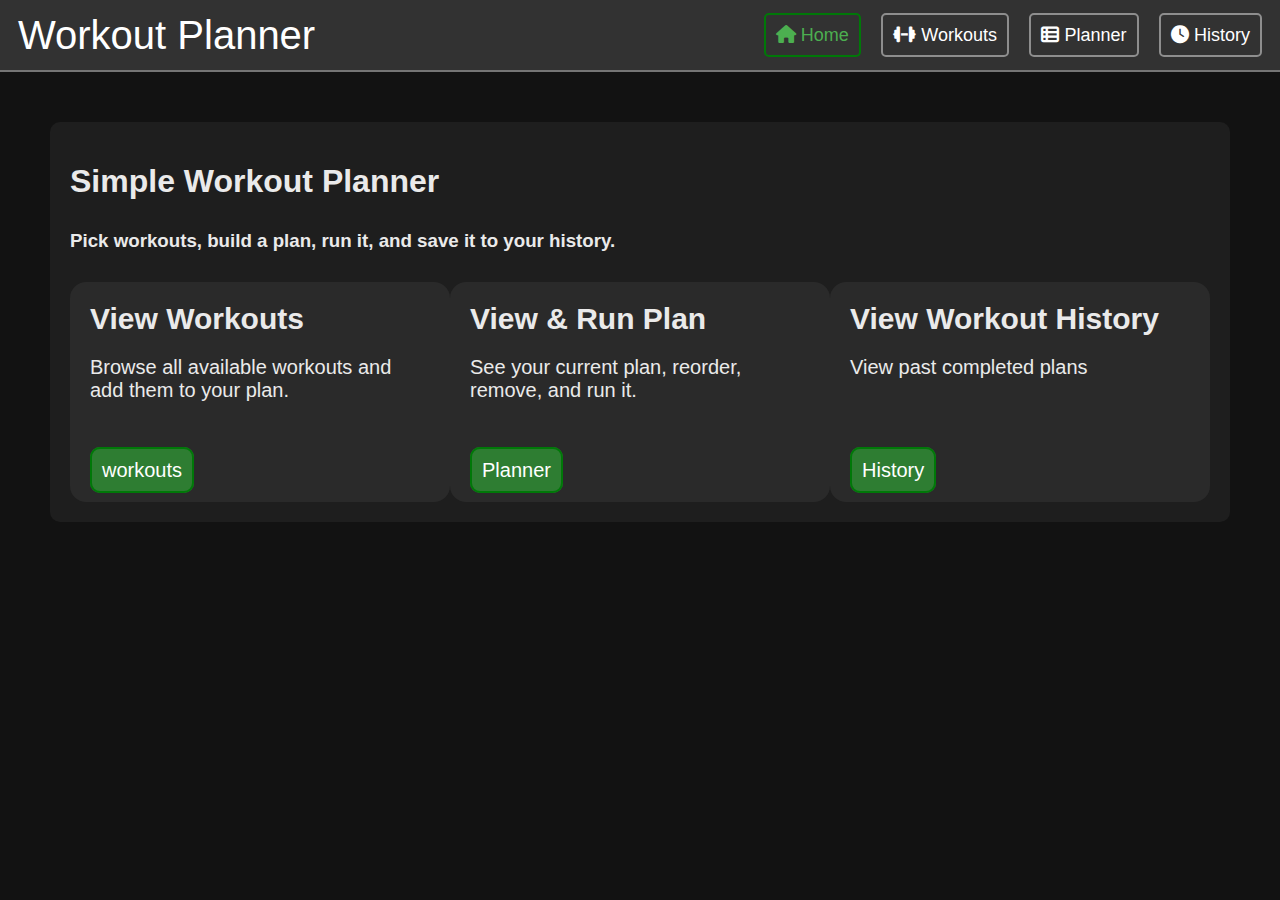
<file: index.html>
<!DOCTYPE html>
<html lang="en">
<head>
    <meta charset="UTF-8">
    <meta name="viewport" content="width=device-width, initial-scale=1.0">
    <title>Workout Planner</title>
    <link rel="stylesheet" href="style.css">
    <link rel="stylesheet"href="https://cdnjs.cloudflare.com/ajax/libs/font-awesome/6.5.0/css/all.min.css">
</head>
<body>
    <header class="topbar">
        <div class="title">Workout Planner</div>
        <nav class="nav">
            <a class="navlink active" href="index.html"><i class="fa-solid fa-house"></i> Home</a>
            <a class="navlink" href="workouts.html"><i class="fa-solid fa-dumbbell"></i> Workouts</a>
            <a class="navlink" href="planner.html"><i class="fa-solid fa-table-list"></i> Planner</a>
            <a class="navlink" href="history.html"><i class="fa-solid fa-clock"></i> History</a>
        </nav>
    </header>
    <section class="section">
        <h1>Simple Workout Planner</h1>
        <h3>Pick workouts, build a plan, run it, and save it to your history.</h4>
        <div class="cards">
            <div class="container">
                <div class="card-text">
                    <h2>View Workouts</h2>
                    <p>Browse all available workouts and add them to your plan.</p>
                </div>
                <nav>
                    <a class="navigation" href="workouts.html">workouts</a>
                </nav>
            </div>
            <div class="container">
                <div class="card-text">
                    <h2>View & Run Plan</h2>
                    <p>See your current plan, reorder, remove, and run it.</p>
                </div>
                <nav>
                    <a class="navigation" href="planner.html">Planner</a>
                </nav>
            </div>
            <div class="container">
                <div class="card-text">
                    <h2>View Workout History</h2>
                    <p>View past completed plans</p>
                </div>
                <nav>
                    <a class="navigation" href="history.html">History</a>
                </nav>
            </div>
        </div>
    </section>
</body>
</html>
</file>
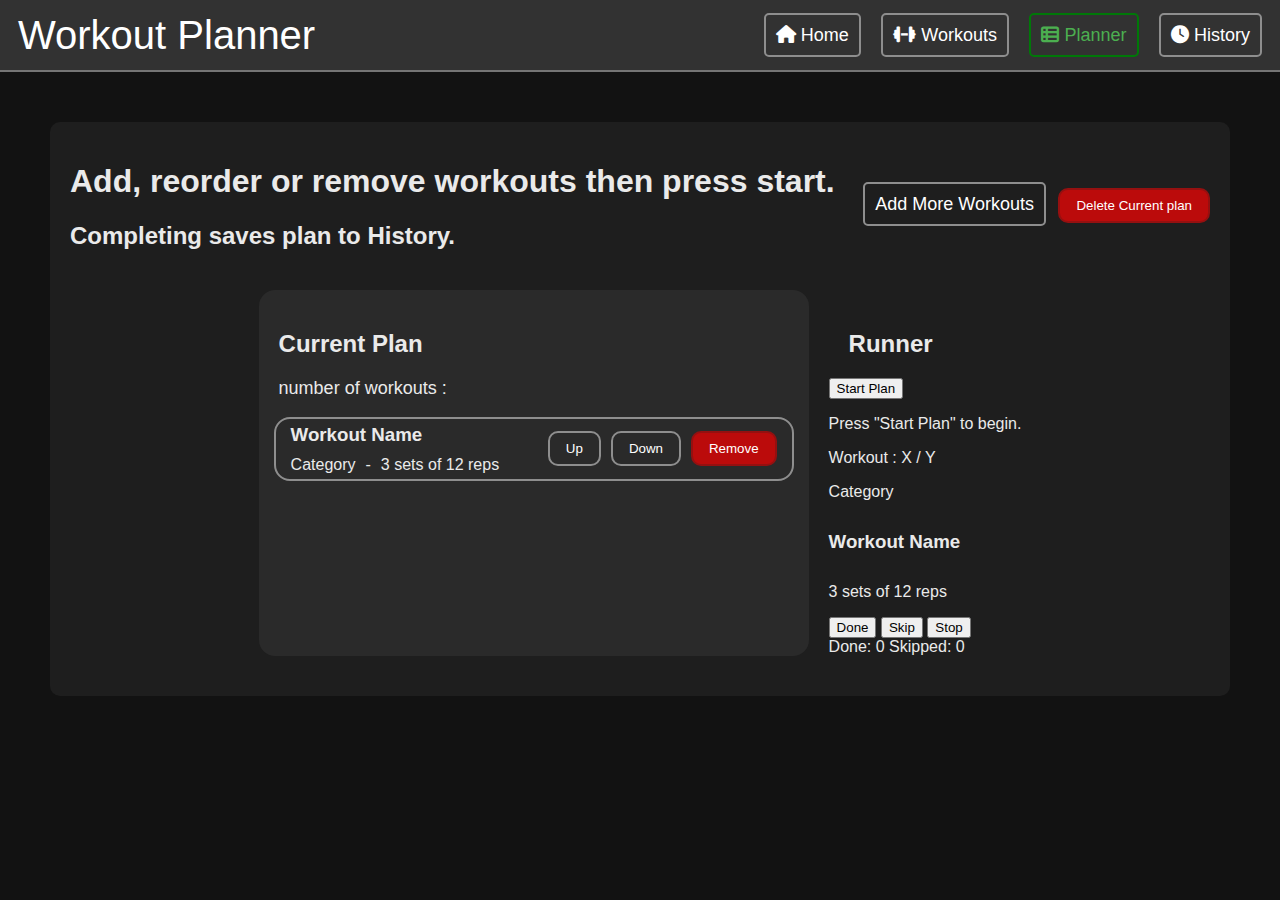
<file: planner.html>
<!DOCTYPE html>
<html lang="en">
<head>
    <meta charset="UTF-8">
    <meta name="viewport" content="width=device-width, initial-scale=1.0">
    <title>Workout Planner</title>
    <link rel="stylesheet" href="style.css">
    <link rel="stylesheet"href="https://cdnjs.cloudflare.com/ajax/libs/font-awesome/6.5.0/css/all.min.css">
</head>
<body>
    <header class="topbar">
        <div class="title">Workout Planner</div>
        <nav class="nav">
            <a class="navlink" href="index.html"><i class="fa-solid fa-house"></i> Home</a>
            <a class="navlink" href="workouts.html"><i class="fa-solid fa-dumbbell"></i> Workouts</a>
            <a class="navlink active" href="planner.html"><i class="fa-solid fa-table-list"></i> Planner</a>
            <a class="navlink" href="history.html"><i class="fa-solid fa-clock"></i> History</a>
        </nav>
    </header>
    <section class="section">
        <div class="planner-header">
            <div>
                <h1>Add, reorder or remove workouts then press start.</h1>
                <h2>Completing saves plan to History.</h2>
            </div>
            <div class="planner-options">
                <a class="navlink" href="workouts.html">Add More Workouts</a>
                <button id="clear-btn">Delete Current plan</button>
            </div>
        </div>
        <div id="main-planner-design">
            <div class="workouts-part">
                <h2>Current Plan</h2>
                <p id="workouts-counter">number of workouts : </p>
                <div id="planner-workout-card">
                    <div class="planner-workout-info">
                        <h3 id="planner-workout-name">Workout Name</h3>
                        <div class="workout-info">
                            <p id="planner-workout-category">Category</p>
                            <p>-</p>
                            <p>3 sets of 12 reps</p>
                        </div>
                    </div>
                    <div class="planner-workout-actions">
                        <button id="up-btn">Up</button>
                        <button id="down-btn">Down</button>
                        <button id="remove-btn">Remove</button>
                    </div>
                </div>
            </div>
            <div class="runner-part">
                <div class="runner-header">
                    <h2>Runner</h2>
                    <button id="start-plan-btn">Start Plan</button>
                </div>
                <div id="runner-box">
                    <p id="runner-placeholder">Press "Start Plan" to begin.</p>
                    <div id="runner-card">
                        <div class="runner-info">
                            <p id="runner-workout">Workout : X / Y</p>
                            <p id="runner-workout-category">Category</p>
                        </div>
                        <h3 id="runner-workout-name">Workout Name</h3>
                        <p>3 sets of 12 reps</p>
                        <div class="runner-actions">
                            <button id="done-btn">Done</button>
                            <button id="skip-btn">Skip</button>
                            <button id="stop-btn">Stop</button>
                        </div>
                        <div class="runner-progress">
                            <span id="done-count">Done: 0</span>
                            <span id="skip-count">Skipped: 0</span>
                        </div>
                        <div class="progress-wrapper">
                            <div id="progress-bar"></div>
                        </div>

                    </div>
                </div>
            </div>
        </div>
    </section>
    <script src="script.js"></script>
</body>
</html>
</file>
<file: style.css>
html, body{
    font-family:'Calibri', 'Gill Sans', 'Gill Sans MT', 'Trebuchet MS', sans-serif;
    margin: 0px;
    background-color: #121212;
    color: #EAEAEA;
}
.topbar{
    min-height: 70px;
    padding: 0 10px;
    background-color: rgb(50, 50, 50);
    display: flex;
    flex-wrap: wrap;
    justify-content: space-between;
    align-items: center;
    border-bottom: 2px solid rgb(117, 117, 117);
}
.navlink{
  min-height: 44px;
  font-size: large;
  color: white;
  border: 2px solid rgb(142, 142, 142);
  border-radius: 5px;
  margin: 8px;
  padding: 10px;
  text-decoration: none;
  transition: background-color 0.25s ease;
}
.navlink.active{
    font-size: large;
    color: #4CAF50;
    border-color: #4CAF50;
    border: 2px solid rgb(0, 120, 8);
    border-radius: 5px;
    margin: 8px;
    padding: 10px;
    text-decoration: none;
}
.navlink:hover{
    background-color: rgb(83, 83, 83);
}
.title{
    font-size: 40px;
    color: white;
    margin: 8px;
}
.section{
    background-color: #1E1E1E;
    margin: 50px;
    border-radius: 10px;
    padding: 20px;
}
section h3{
margin: 30px 0 30px;
}
.cards{
    display: flex;
    justify-content: space-evenly;
    align-items: center;
}
.container{
    background-color: #2A2A2A;
    font-size: 20px;
    width: 400px;
    min-height: 180px;
    height: auto;
    border-radius: 16px;
    padding: 20px;
    display: flex;
    flex-direction: column;
    justify-content: space-between;
    transition: transform 0.2s ease, box-shadow 0.2s ease;
}
.container:hover{
  transform: translateY(-4px);
  box-shadow: 0 8px 20px rgba(0,0,0,0.4);
}
.card-text h2 {
  margin: 0;
}
.card-text p {
  margin-top: 20px;
}
.navigation{
  min-height: 44px;
  background-color: #2E7D32;
  border-color: #2E7D32;
  border: 2px solid rgb(0, 120, 8);
  border-radius: 10px;
  padding: 10px;
  color: white;
  text-decoration: none;
  transition: background-color 0.25s ease;
}
.navigation:hover {
  background-color: rgb(35, 90, 37);
}
@media (max-width: 1200px) {
  .cards {
    flex-direction: column;
    gap: 20px;
  }
  .container {
    width: 100%;
    max-width: 400px;
  }
}
@media (max-width: 900px) {
  .header {
    flex-direction: column;
    align-items: flex-start;
    gap: 20px;
  }

  .customize-section {
    flex-wrap: wrap;
    width: 100%;
  }
}
@media (max-width: 768px) {
  .title {
    font-size: 26px;
    text-align: center;
    width: 100%;
  }
  .nav {
    display: flex;
    flex-wrap: wrap;
    justify-content: center;
    width: 100%;
  }
  .navlink {
    font-size: 14px;
    padding: 8px;
    margin: 5px;
  }
  .section {
    margin: 15px;
    padding: 15px;
  }
}
@media (max-width: 600px) {
  .workout-card {
    flex-direction: column;
    align-items: flex-start;
  }

  .workout-image {
    width: 80px;
    height: 80px;
  }

  .workout-footer {
    width: 100%;
  }
}
.header{
  display: flex;
  justify-content: space-between;
  align-items: center;
}
.text-section h1{
font-size: 40px;
}
.text-section h4{
  font-size: 18px;
}

.customize-section{
  display: flex;
  align-items: center;
  gap: 15px;
}
.customize-section .navlink{
  display: flex;
  align-items: center;
  box-sizing: border-box;
  margin: 0px;
}
#categoryFilter{
  background-color: rgb(142, 142, 142);
  color: white;
  padding: 10px;
  border-radius: 10px;
}
#searchInput{
  background-color: rgb(142, 142, 142);
  color: white;
  padding: 10px;
  border-radius: 10px;
  border: none;
}
#searchInput::placeholder{
  color: white;
}
.plan-section{
  display: flex;
  justify-content: space-between;
  align-items: center;
  height: 50px;
}
#clear-btn{
  color: white;
  background-color: #bb0b0b;
  border: 2px solid rgb(149, 16, 16);
  border-radius: 10px;
  padding: 8px 16px;
  cursor: pointer;
  transition: background-color 0.25s ease;
}
#clear-btn:hover{
  background-color: #710808;
}
.workout-container{
  display: grid;
  grid-template-columns: repeat(4, 1fr);
  gap: 20px;
  margin-top: 20px;
}
.workout-card{
  background-color: #2A2A2A;
  border-radius: 16px;
  padding: 20px;
  display: flex;
  gap: 16px;
  align-items: center;
  transition: transform 0.2s ease, box-shadow 0.2s ease;
}
.workout-card:hover{
  transform: translateY(-4px);
  box-shadow: 0 8px 20px rgba(0,0,0,0.4);
}
.workout-image{
  width: 70px;
  height: 70px;
  border-radius: 50px;
  object-fit: cover;
  flex-shrink: 0;
}
.workout-content{
  flex: 1;
  display: flex;
  flex-direction: column;
  gap: 12px;
}
.workout-header{
  display: flex;
  justify-content: space-between;
  align-items: center;
  gap: 10px;
  flex-wrap: wrap;
}
.workout-name{
  display: block;
  font-size: 20px;
  margin: 0;
  width: 100%;
}
.workout-category{
  font-size: 15px;
  color: #4CAF50;
  font-weight: bold;
}
.details-link{
  font-size: 15px;
  color: white;
  border: 2px solid rgb(142, 142, 142);
  border-radius: 5px;
  padding: 5px 10px;
  text-decoration: none;
  transition: background-color 0.25s ease;
}
.details-link:hover{
  background-color: rgb(83, 83, 83);
}
.workout-footer{
  display: flex;
  justify-content: space-between;
  align-items: center;
}
.workout-reps{
  margin: 0;
  font-size: 15px;
  font-weight: bold;
}
.add-btn{
  color: white;
  background-color: #2E7D32;
  border-color: #2E7D32;
  border: 2px solid rgb(0, 120, 8);
  border-radius: 10px;
  padding: 8px 16px;
  text-decoration: none;
  cursor: pointer;
  transition: background-color 0.25s ease;
}
.add-btn:hover{
  background-color: rgb(35, 90, 37);
}
#details-card{
  background-color: #2A2A2A;
  margin: 0 auto;
  width: 65%;
  max-width: 900px;
  padding: 50px 50px 20px 50px;
  border-radius: 20px;
}
#workoutName{
  text-align: center;
}
#workoutCategory{
  text-align: center;
  color: #2E7D32;
  margin-bottom: 30px;
}
#workoutVideo{
  display: block;
  margin: 0 auto 40px auto;
  width: 90%;
  border-radius: 20px;
  box-shadow: 0 5px 10px black;
}
#steps{
  background-color: #1E1E1E;
  padding: 15px 0 15px 30px;
  border-radius: 20px;
  border-left: 5px solid rgb(0, 180, 0);
  font-size: large;
}
#steps li{
  margin: 15px 0 15px 0;

  transition: background-color 0.25s ease;
}
#steps li:hover{
  color: rgb(0, 180, 0);
}
#detailsAddBtn{
  display: block;
  margin: 40px auto 0 auto;
  font-size: large;
}
.planner-header{
  display: flex;
  justify-content: space-between;
  align-items: center;
}
#main-planner-design{
  padding: 20px;
  display: flex;
  justify-content: center;
  gap: 20px;
}
.workouts-part{
  background-color: #2A2A2A;
  border-radius: 16px;
  gap: 16px;
  width: 50%;
  padding-bottom: 10px;
}
#main-planner-design h2{
  padding: 20px 0 0 20px;
}
#workouts-counter{
padding: 0 0 0 20px;
font-size: large;
}
#planner-workout-card{
  display: flex;
  justify-content: space-between;
  align-items: center;
  padding: 0px 15px 0 15px;
  margin: 15px;
  border: 2px solid rgb(142, 142, 142);
  border-radius: 16px;
}
.planner-workout-info{
  display: flex;
  flex-direction: column;
}
#planner-workout-name{
  margin: 5px 0 5px 0;
}
.workout-info{
  display: flex;
  gap: 10px;
}
.workout-info p{
  margin: 5px 0 5px 0;
}
.planner-workout-actions{
  display: flex;
  gap: 10px;
}
.planner-workout-actions button{
  border-radius: 10px;
  padding: 8px 16px;
  cursor: pointer;
  transition: background-color 0.25s ease;
}
#remove-btn{
  color: white;
  background-color: #bb0b0b;
  border: 2px solid rgb(149, 16, 16);
  transition: background-color 0.25s ease;
}
#remove-btn:hover{
  background-color: #710808;
}
#up-btn{
  color: white;
  border: 2px solid rgb(142, 142, 142);
  background: none;
}
#up-btn:hover{
    background-color: rgb(83, 83, 83);
}
#down-btn{
  color: white;
  border: 2px solid rgb(142, 142, 142);
  background: none;
}
#down-btn:hover{
    background-color: rgb(83, 83, 83);
}
</file>
